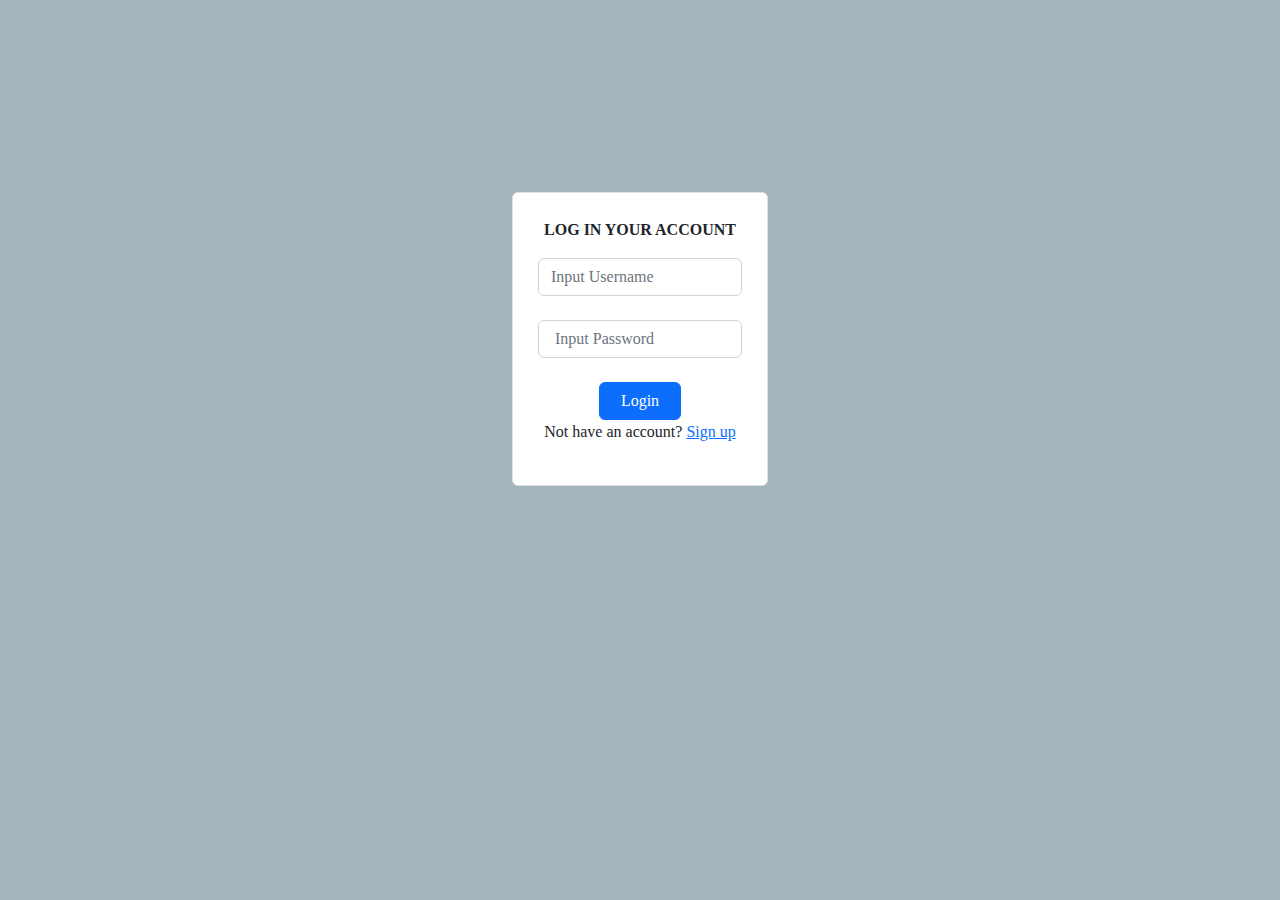
<file: index.html>
<!DOCTYPE html>
<html lang="en" dir="ltr">
  <head>
    <meta charset="utf-8">
    <title>LOGIN</title>
    <link rel="stylesheet" href="bootstrap/bootstrap.min.css">


  </head>

  <body style="background-color:#A2B5BB; font-family: 'Sacramento', cursive;">

          <div class="border rounded-top rounded-bottom" style="background-color:white; text-align:center; margin: 15% 40% 0 40%; padding: 25px;">

              <p style=" font-weight: bold; font: size 6px;"  >LOG IN YOUR ACCOUNT</p>
                <form id="form_1">
                  <div class="form">
                      <input type="text" placeholder="Input Username" id="user1" name="user" class="form-control" required>

                  </div><br>
                  <div class="form">
                      <input type="password" placeholder=" Input Password" id="pass1" name="password" class="form-control" required>

                  </div><br>
                <button class="submit btn btn-primary" id="login-submit" style="width:40%;">Login</button>

                  <div style="text-align: center;">
                      <p>
                          Not have an account? <a href="">Sign up</a>
                      </p>
                      </div>
                  </div>
            </form>

          </div>




<script src="https://code.jquery.com/jquery-3.6.0.min.js" integrity="sha256-/xUj+3OJU5yExlq6GSYGSHk7tPXikynS7ogEvDej/m4=" crossorigin="anonymous"></script>
  <script src="bootstrap/bootstrap.bundle.min.js" charset="utf-8"></script>
  </body>
</html>


<script>

  $(document).ready(function(){

    $('#form_1').submit(function(e){
      e.preventDefault();

        let user = $('#user1').val();
        let pass = $('#pass1').val();

        if(user == 'ronald' && pass == '123'){
          alert('Welcome Bitch!')
          window.location.href = "profile.html"
        }else{
          alert('Wrong Credentials Bitch!')
        }

    })



  })


</script>
</file>
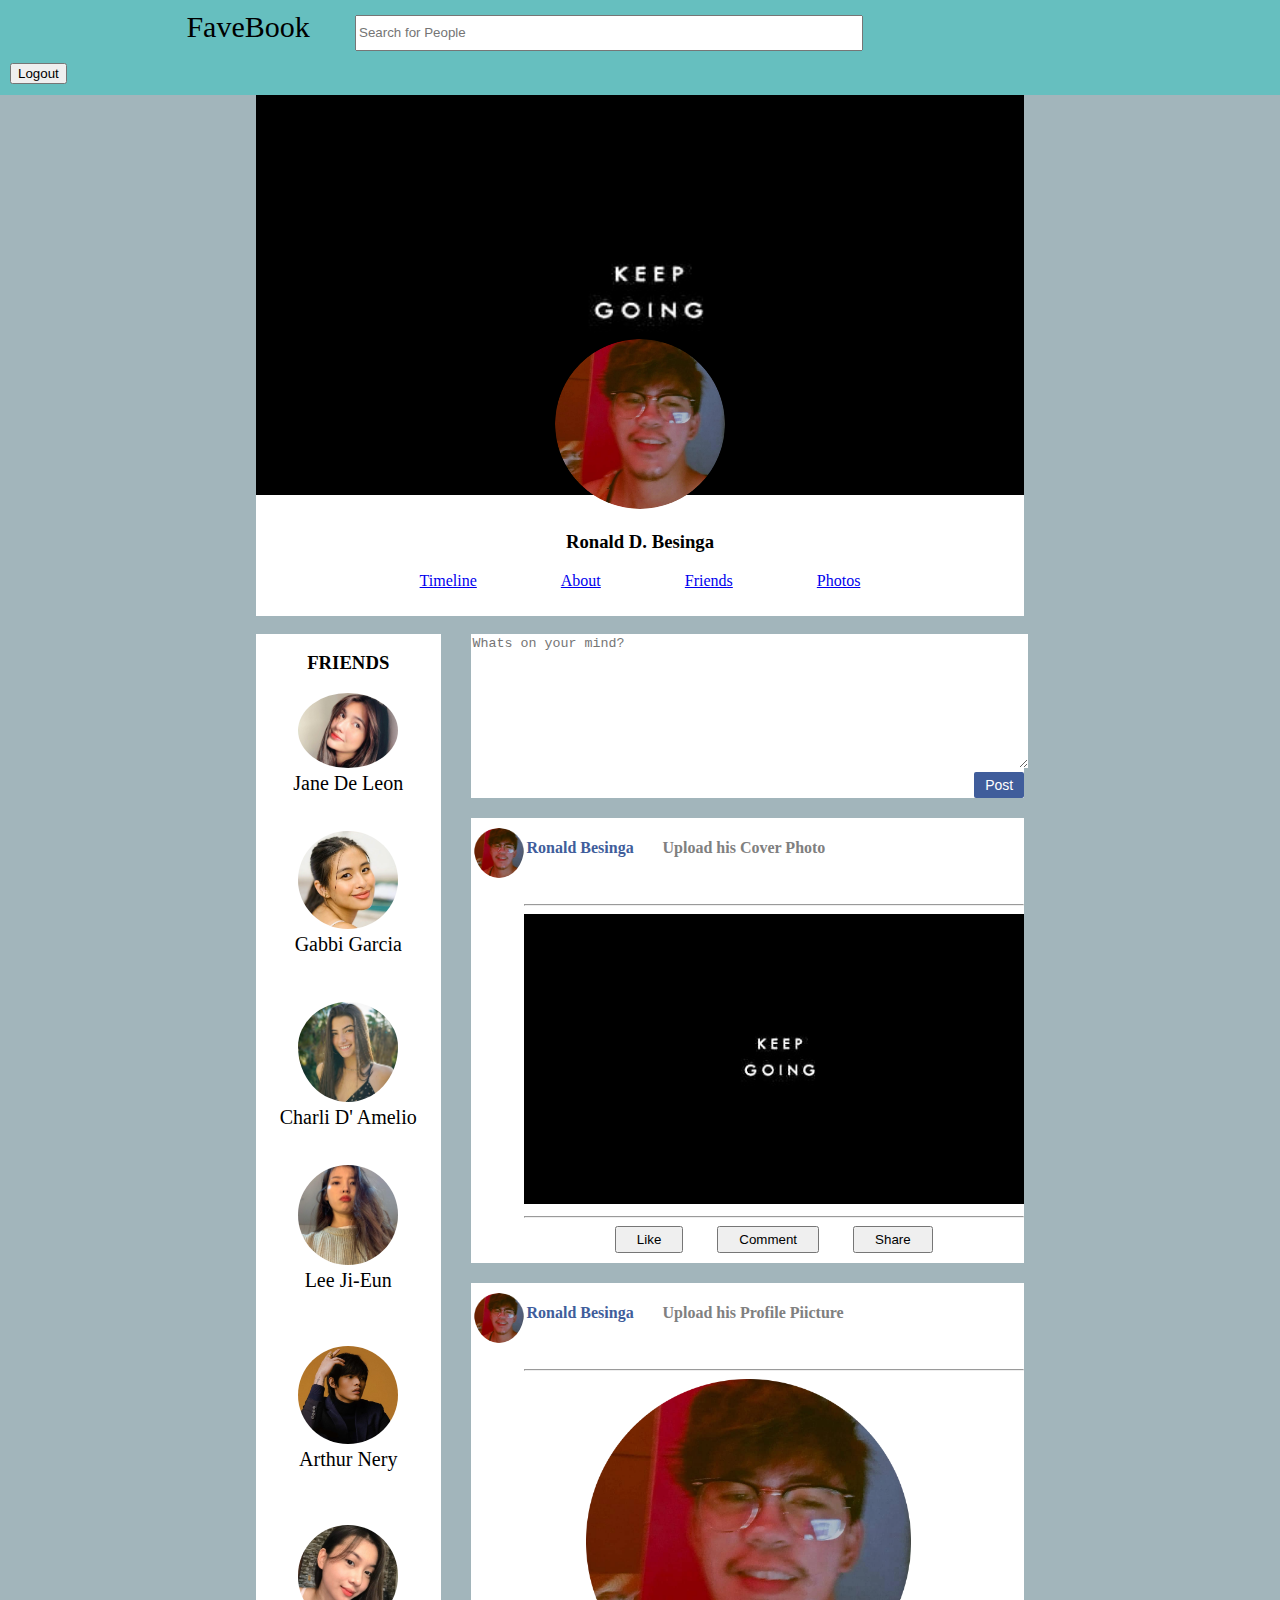
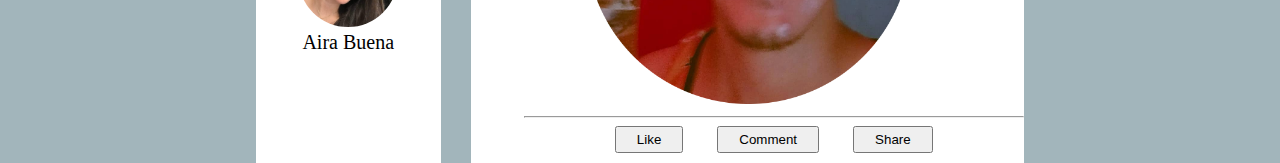
<file: profile.html>
<!DOCTYPE html>
<html lang="en" dir="ltr">

<head>
  <meta charset="utf-8">
  <link rel="stylesheet" href="style.css">
  <title>Profile</title>
</head>

<body>
  <div class="first-container">
    <span id="face">FaveBook</span>
    <input class="input_box" type="text" name="" value="" placeholder="Search for People">
    <!-- <img src="images/1-modified.png" alt="" width="40px" style="border-radius: 50%;"> -->
  <a href="login.html"><input type="button" name="" value="Logout"></a>




  </div>
            <!-------------------------------- PROFILE SECTION ------------------------------------>
  <div class="cover-photo">
    <img src="images/cover.jpg" alt="" width="60%" height="400px">
    <div class="profile-picture">
      <img src="images/1-modified.png" alt="" width="170px" class="profile-pic">
      <h3>Ronald D. Besinga</h3>

        <div class='list'>
          <a href="profile.html">Timeline</a>
        </div>
        <div class='list'>
          <a href="hyperlinks/about.html">About</a>
        </div>
        <div class='list'>
          <a href="hyperlinks/friends.html">Friends</a>
        </div>
        <div class='list'>
        <a href="hyperlinks/photos.html">Photos</a>
        </div>
      </div><br>


                     <!-------------------------- FRIENDS SECTION ------------------------------->
  <div style="display:flex;">

      <div class="friends_tab">
        <h3>FRIENDS</h3>

        <img src="images/3.jpg" alt="" width="100px;" style="border-radius:50%; " ><br>
        <span style="font-size:20px;">Jane De Leon</span><br><br><br>

        <img src="images/4.webp" alt="" width="100px;" style="border-radius:50%; " ><br>
        <span style="font-size:20px;">Gabbi Garcia</span><br><br><br>

        <img src="images/1.jpg" alt="" width="100px;"style="padding-top:10px;border-radius:50%;" ><br>
        <span style="font-size:20px;">Charli D' Amelio</span><br><br><br>

        <img src="images/2.jpg" alt="" width="100px;" style="border-radius:50%; " ><br>
        <span style="font-size:20px;">Lee Ji-Eun</span><br><br><br><br>

        <img src="images/7.jpg" alt="" width="100px;" style="border-radius:50%; " ><br>
        <span style="font-size:20px;">Arthur Nery</span><br><br><br><br>

        <img src="images/6.jpg" alt="" width="100px;" style="border-radius:50%; " ><br>
        <span style="font-size:20px;">Aira Buena</span><br><br><br><br>

       </div>


                  <!------------------------------ POST SECTION --------------------------->
       <div class="post_tab">
         <div class="post">
           <textarea placeholder="Whats on your mind?"></textarea>
          <button type="submit" name="button" id="btn1">Post</button>
         </div>


         <div class="post" style="margin-top: 20px; display: flex;" >
           <div class="post_comment">
               <img src="images/1-modified.png" alt="" width="50px;"style="padding-top:10px;border-radius:50%; margin-left:3px;" >
           </div>
           <div class="post_comment">
                   <h4 style="color: #405d9b; text-align:start; margin-left:3px;">Ronald Besinga
                      <span style="color:gray; margin-left:5%;" > Upload his Cover Photo </span></h4><br><hr>
                <img src="images/cover.jpg" alt="" width="100%">
                    <hr>
                <button type="button" name="button" style="padding: 4px 20px 4px 20px;">Like</button>
                <button type="button" name="button" style="padding: 4px 20px 4px 20px; margin: 0 30px 0 30px;">Comment</button>
                <button type="button" name="button" style="padding: 4px 20px 4px 20px;">Share</button></button>

           </div>
         </div>

         <div class="post" style="margin-top: 20px; display: flex;" >
           <div class="post_comment">
               <img src="images/1-modified.png" alt="" width="50px;"style="padding-top:10px;border-radius:50%; margin-left:3px;" >
           </div>
           <div class="post_comment">
                   <h4 style="color: #405d9b; text-align:start; margin-left:3px;">Ronald Besinga
                      <span style="color:gray; margin-left:5%;" > Upload his Profile Piicture</span></h4><br>
                      <hr>
                <img src="images/1-modified.png" alt="" width="65%" style="margin-right:10%;">
                    <hr>
                <button type="button" name="button" style="padding: 4px 20px 4px 20px;">Like</button>
                <button type="button" name="button" style="padding: 4px 20px 4px 20px; margin: 0 30px 0 30px;">Comment</button>
                <button type="button" name="button" style="padding: 4px 20px 4px 20px;">Share</button></button>

           </div>
         </div>
    </div>



  </div>


</body>

</html>
</file>
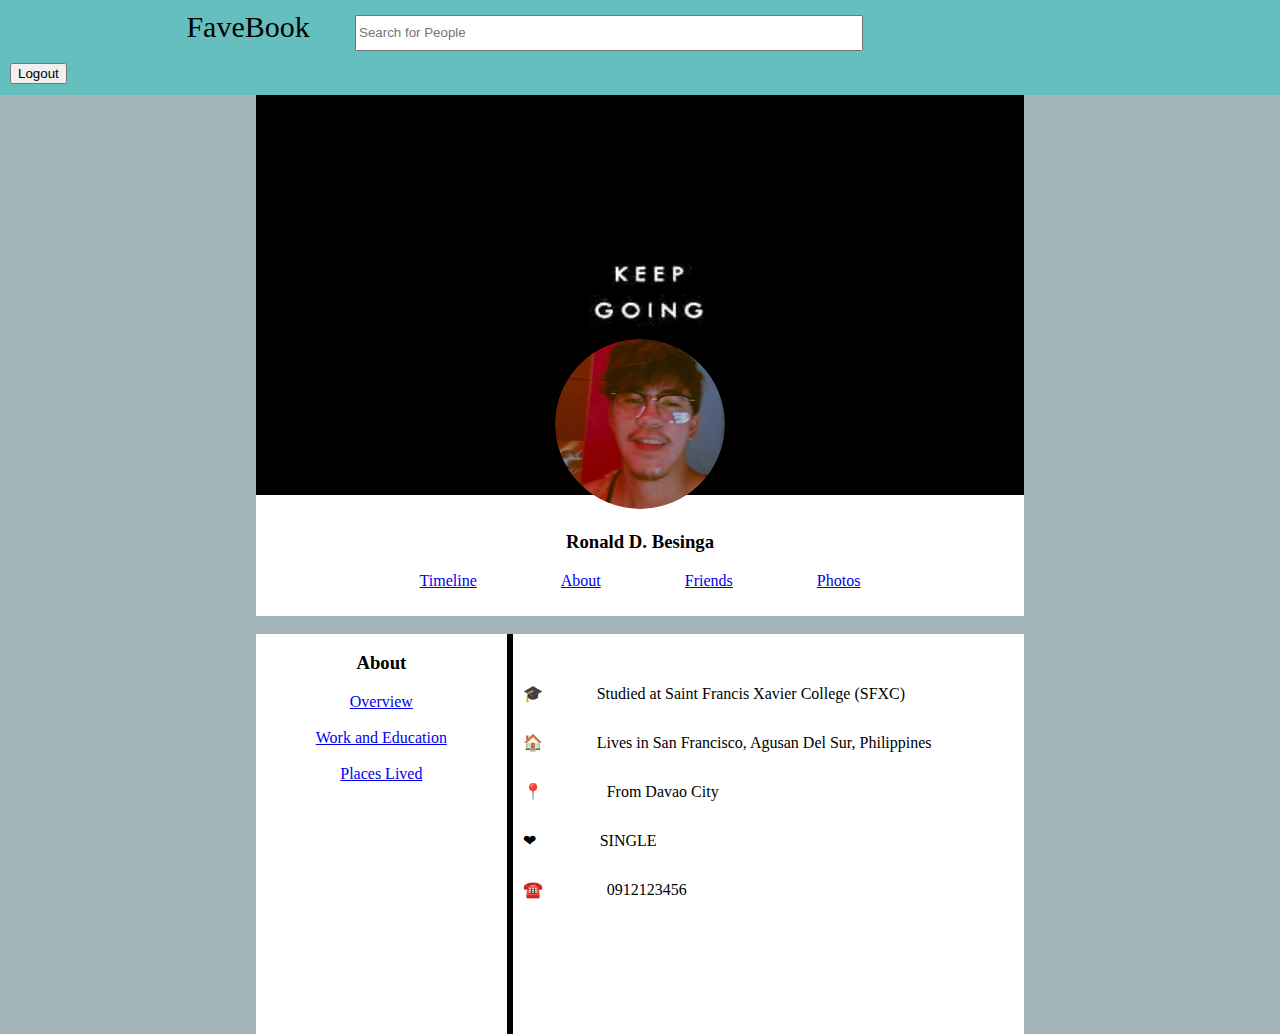
<file: hyperlinks/about.html>
<!DOCTYPE html>
<html lang="en" dir="ltr">

<head>
  <meta charset="utf-8">
  <link rel="stylesheet" href="../style.css">
  <title>About</title>
</head>

<body>
  <div class="first-container">
    <span id="face">FaveBook</span>
    <input class="input_box" type="text" name="" value="" placeholder="Search for People">
    <!-- <img src="images/1-modified.png" alt="" width="40px" style="border-radius: 50%;"> -->
  <a href="login.html"><input type="button" name="" value="Logout"></a>




  </div>
            <!-------------------------------- PROFILE SECTION ------------------------------------>
  <div class="cover-photo">
    <img src="../images/cover.jpg" alt="" width="60%" height="400px">
    <div class="profile-picture">
      <img src="../images/1-modified.png" alt="" width="170px" class="profile-pic">
      <h3>Ronald D. Besinga</h3>

        <div class='list'>
          <a href="../profile.html">Timeline</a>
        </div>
        <div class='list'>

          <a href="about.html">About</a>
        </div>
        <div class='list'>
          <a href="friends.html">Friends</a>
        </div>
        <div class='list'>
        <a href="photos.html">Photos</a>
        </div>
      </div><br>


                     <!-------------------------- About ------------------------------->
  <div style="display:flex;">

      <div class="about_sec">
        <h3>About</h3>

            <a href="about.html">Overview</a><br><br>
            <a href="aboutWE.html">Work and Education</a><br><br>
            <a href="aboutPL.html">Places Lived</a><br>
       </div>

          <div class="vl" style=" border-left: 6px solid black; height: 400px;"></div>

                  <!------------------------------ POST SECTION --------------------------->
       <div class="about_tab">
         <div style="margin-top:50px;">
           <span style="margin-right:50px;">🎓</span>
            <span>Studied at Saint Francis Xavier College (SFXC)</span>
         </div>

         <div style="margin-top:30px;">
                <span style="margin-right:50px;">🏠</span>
            <span>Lives in San Francisco, Agusan Del Sur, Philippines</span>
         </div>

         <div style="margin-top:30px;">
        <span style="margin-right:60px;">📍</span>
            <span>From Davao City</span>
         </div>

         <div style="margin-top:30px;">
        <span style="margin-right:60px;">❤</span>
            <span>SINGLE</span>
         </div>

         <div style="margin-top:30px;">
        <span style="margin-right:60px;">☎️ </span>
            <span>0912123456</span>
         </div>


    </div>

</div>

  </div>


</body>

</html>
</file>
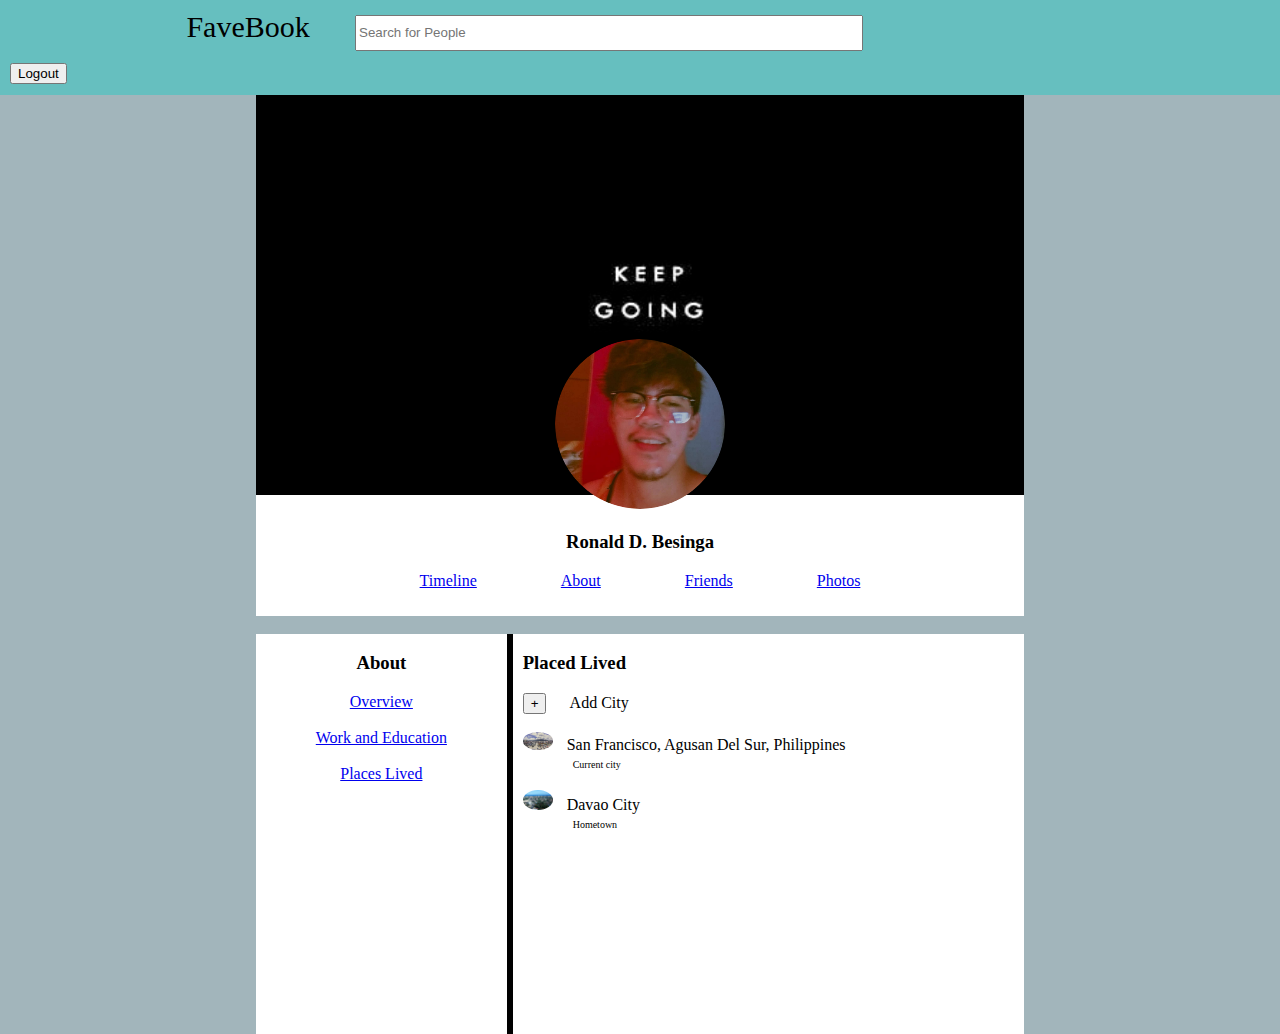
<file: hyperlinks/aboutPL.html>
<!DOCTYPE html>
<html lang="en" dir="ltr">

<head>
  <meta charset="utf-8">
  <link rel="stylesheet" href="../style.css">
  <title>About</title>
</head>

<body>
  <div class="first-container">
    <span id="face">FaveBook</span>
    <input class="input_box" type="text" name="" value="" placeholder="Search for People">
    <!-- <img src="images/1-modified.png" alt="" width="40px" style="border-radius: 50%;"> -->
    <a href="login.html"><input type="button" name="" value="Logout"></a>




  </div>
  <!-------------------------------- PROFILE SECTION ------------------------------------>
  <div class="cover-photo">
    <img src="../images/cover.jpg" alt="" width="60%" height="400px">
    <div class="profile-picture">
      <img src="../images/1-modified.png" alt="" width="170px" class="profile-pic">
      <h3>Ronald D. Besinga</h3>

      <div class='list'>
        <a href="../profile.html">Timeline</a>
      </div>
      <div class='list'>

        <a href="about.html">About</a>
      </div>
      <div class='list'>
        <a href="friends.html">Friends</a>
      </div>
      <div class='list'>
        <a href="photos.html">Photos</a>
      </div>
    </div><br>


    <!-------------------------- About ------------------------------->
    <div style="display:flex;">

      <div class="about_sec">
        <h3>About</h3>

        <a href="about.html">Overview</a><br><br>
        <a href="aboutWE.html">Work and Education</a><br><br>
        <a href="aboutPL.html">Places Lived</a><br>
      </div>

      <div class="vl" style=" border-left: 6px solid black; height: 400px;"></div>

      <!------------------------------ POST SECTION --------------------------->
      <div class="about_tab">

        <div>
          <h3>Placed Lived</h3>
          <button type="button" name="button">+</button>&nbsp;&nbsp;&nbsp;&nbsp;&nbsp;
          <span>Add City</span><br><br>

          <div>
            <img src="../images/sf.jpg" alt="" width="30px" style="border-radius:50%;">
            <span style="margin-left:10px;">San Francisco, Agusan Del Sur, Philippines</span><br>
            <span style="font-size:10px; margin-left:50px;">Current city</span>
          </div>
        </div><br>

        <div>
          <img src="../images/davao.jpg" alt="" width="30px" style="border-radius:50%;">
          <span style="margin-left:10px;">Davao City</span><br>
          <span style="font-size:10px; margin-left:50px;">Hometown</span>
        </div>
      </div>



    </div>

  </div>

  </div>


</body>

</html>
</file>
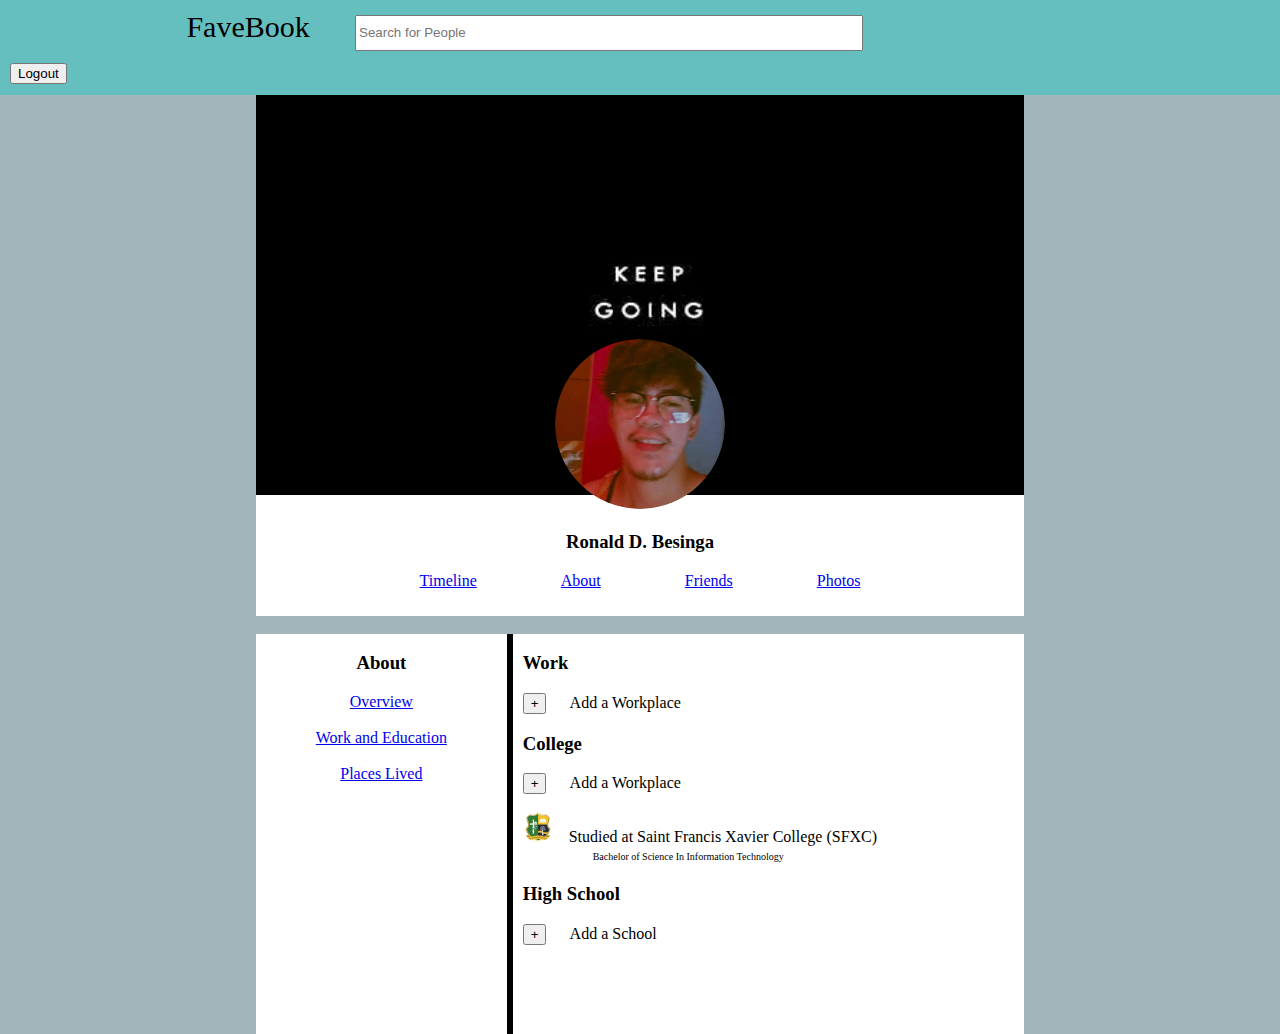
<file: hyperlinks/aboutWE.html>
<!DOCTYPE html>
<html lang="en" dir="ltr">

<head>
  <meta charset="utf-8">
  <link rel="stylesheet" href="../style.css">
  <title>About</title>
</head>

<body>
  <div class="first-container">
    <span id="face">FaveBook</span>
    <input class="input_box" type="text" name="" value="" placeholder="Search for People">
    <!-- <img src="images/1-modified.png" alt="" width="40px" style="border-radius: 50%;"> -->
  <a href="login.html"><input type="button" name="" value="Logout"></a>




  </div>
            <!-------------------------------- PROFILE SECTION ------------------------------------>
  <div class="cover-photo">
    <img src="../images/cover.jpg" alt="" width="60%" height="400px">
    <div class="profile-picture">
      <img src="../images/1-modified.png" alt="" width="170px" class="profile-pic">
      <h3>Ronald D. Besinga</h3>

        <div class='list'>
          <a href="../profile.html">Timeline</a>
        </div>
        <div class='list'>

          <a href="about.html">About</a>
        </div>
        <div class='list'>
          <a href="friends.html">Friends</a>
        </div>
        <div class='list'>
        <a href="photos.html">Photos</a>
        </div>
      </div><br>


                     <!-------------------------- About ------------------------------->
  <div style="display:flex;">

      <div class="about_sec">
        <h3>About</h3>

            <a href="about.html">Overview</a><br><br>
            <a href="aboutWE.html">Work and Education</a><br><br>
            <a href="aboutPL.html">Places Lived</a><br>
       </div>

          <div class="vl" style=" border-left: 6px solid black; height: 400px;"></div>

                  <!------------------------------ POST SECTION --------------------------->
       <div class="about_tab">

         <div>
           <h3>Work</h3>
            <button type="button" name="button">+</button>&nbsp;&nbsp;&nbsp;&nbsp;&nbsp;
            <span>Add a Workplace</span>
         </div>

         <div>
           <h3>College</h3>
            <button type="button" name="button">+</button>&nbsp;&nbsp;&nbsp;&nbsp;&nbsp;
            <span>Add a Workplace</span><br><br>
            <img src="../images/xavier.jpg" alt="" width="30px" style="border-radius:50%;">&nbsp;&nbsp;&nbsp;
            <span>Studied at Saint Francis Xavier College (SFXC)</span><br>
            <span style="font-size:10px; margin-left:70px;">Bachelor of Science In Information Technology</span>
         </div>

         <div>
           <h3>High School</h3>
            <button type="button" name="button">+</button>&nbsp;&nbsp;&nbsp;&nbsp;&nbsp;
            <span>Add a School</span>
         </div>



    </div>

</div>

  </div>


</body>

</html>
</file>
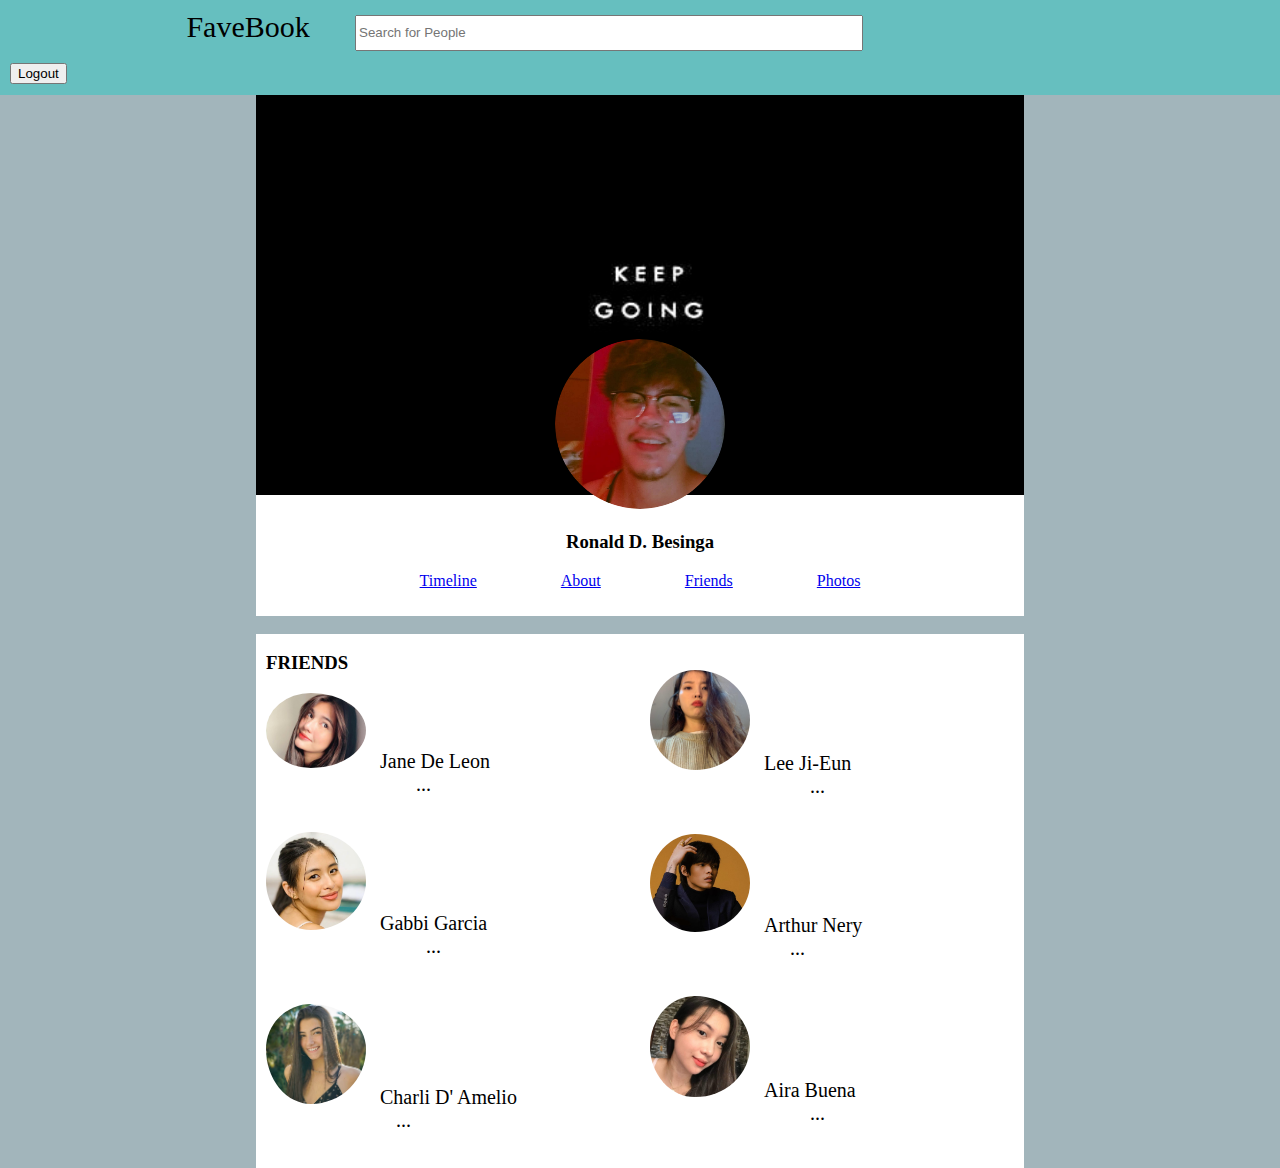
<file: hyperlinks/friends.html>
<!DOCTYPE html>
<html lang="en" dir="ltr">

<head>
  <meta charset="utf-8">
  <link rel="stylesheet" href="../style.css">
  <title>Friends</title>
</head>

<body>
  <div class="first-container">
    <span id="face">FaveBook</span>
    <input class="input_box" type="text" name="" value="" placeholder="Search for People">
    <!-- <img src="images/1-modified.png" alt="" width="40px" style="border-radius: 50%;"> -->
  <a href="login.html"><input type="button" name="" value="Logout"></a>




  </div>
            <!-------------------------------- PROFILE SECTION ------------------------------------>
  <div class="cover-photo">
    <img src="../images/cover.jpg" alt="" width="60%" height="400px">
    <div class="profile-picture">
      <img src="../images/1-modified.png" alt="" width="170px" class="profile-pic">
      <h3>Ronald D. Besinga</h3>

        <div class='list'>
          <a href="../profile.html">Timeline</a>
        </div>
        <div class='list'>
          <a href="about.html">About</a>
        </div>
        <div class='list'>
          <a href="friends.html">Friends</a>
        </div>
        <div class='list'>
        <a href="photos.html">Photos</a>
        </div>
      </div><br>


                     <!-------------------------- FRIENDS SECTION ------------------------------->

   <style>

    .imagess{
      padding-left:10px;
    }

   </style>

  <div style="display:flex;">

      <div class="friends_tab" style=" text-align:start;">
        <h3 style="padding-left:10px;">FRIENDS</h3>

        <img src="../images/3.jpg" class="imagess" alt="" width="100px;" style="border-radius:50%; " >
        <span style="font-size:20px;" class="imagess" >Jane De Leon</span>
          <span style="margin-left:160px;font-size:20px;" >...</span><br><br><br>

        <img src="../images/4.webp" class="imagess" alt="" width="100px;" style="border-radius:50%; " >
        <span style="font-size:20px;"  class="imagess" >Gabbi Garcia</span>
          <span style="margin-left:170px;font-size:20px;" >...</span><br><br><br>

        <img src="../images/1.jpg" class="imagess" alt="" width="100px;"style="padding-top:10px;border-radius:50%;" >
        <span style="font-size:20px;"  class="imagess" >Charli D' Amelio</span>
        <span style="margin-left:140px;font-size:20px;" >...</span><br><br><br>



       </div>


    <div style="flex:1; background-color:white; margin-right:20%; text-align:start;">
          <br><br>
      <img src="../images/2.jpg" class="imagess" alt="" width="100px;" style="border-radius:50%; " >
      <span style="font-size:20px;"  class="imagess" >Lee Ji-Eun</span>
      <span style="margin-left:170px;font-size:20px;" >...</span><br><br><br>

      <img src="../images/7.jpg" class="imagess" alt="" width="100px;" style="border-radius:50%; " >
      <span style="font-size:20px;"  class="imagess" >Arthur Nery</span>
      <span style="margin-left:150px;font-size:20px;" >...</span><br><br><br>

      <img src="../images/6.jpg"class="imagess"  alt="" width="100px;" style="border-radius:50%; " >
      <span style="font-size:20px;"  class="imagess" >Aira Buena</span>
      <span style="margin-left:170px;font-size:20px;" >...</span><br><br><br>
    </div>



  </div>


</body>

</html>
</file>
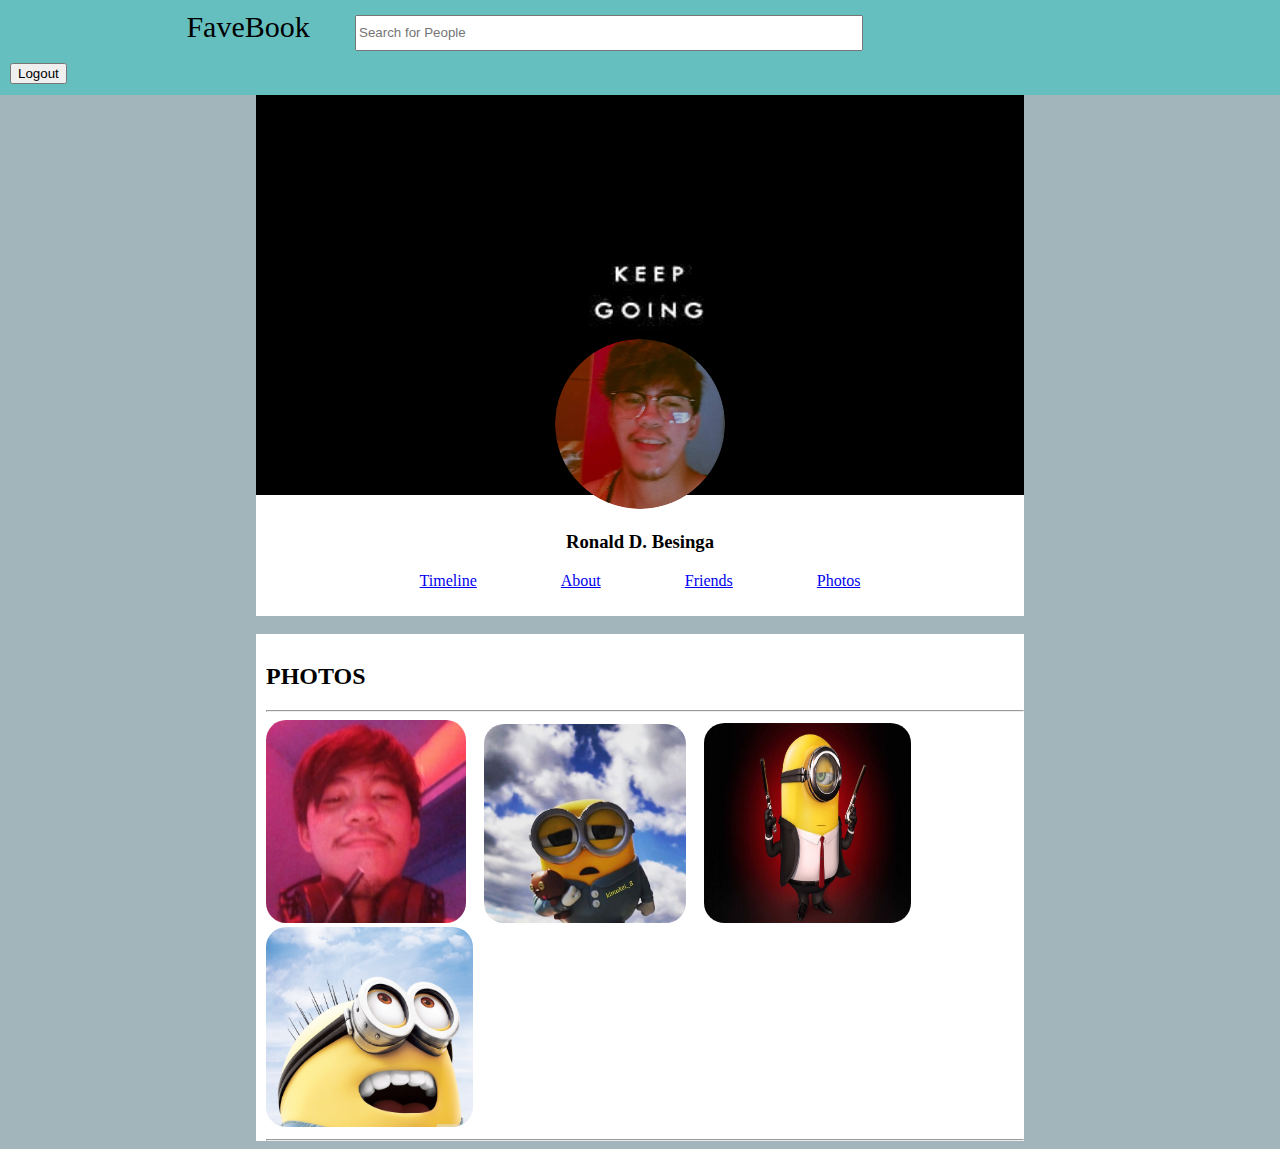
<file: hyperlinks/photos.html>
<!DOCTYPE html>
<html lang="en" dir="ltr">

<head>
  <meta charset="utf-8">
  <link rel="stylesheet" href="../style.css">
  <title>Photos</title>
</head>

<body>
  <div class="first-container">
    <span id="face">FaveBook</span>
    <input class="input_box" type="text" name="" value="" placeholder="Search for People">
    <!-- <img src="images/1-modified.png" alt="" width="40px" style="border-radius: 50%;"> -->
    <a href="../login.html"><input type="button" name="" value="Logout"></a>



  </div>
            <!-------------------------------- PROFILE SECTION ------------------------------------>
  <div class="cover-photo">
    <img src="../images/cover.jpg" alt="" width="60%" height="400px">
    <div class="profile-picture">
      <img src="../images/1-modified.png" alt="" width="170px" class="profile-pic">
      <h3>Ronald D. Besinga</h3>

        <div class='list'>
          <a href="../profile.html">Timeline</a>
        </div>
        <div class='list'>

          <a href="about.html">About</a>
        </div>
        <div class='list'>
          <a href="friends.html">Friends</a>
        </div>
        <div class='list'>
        <a href="photos.html">Photos</a>
        </div>
      </div><br>
  </div>

      <!-------------------------------------- PHOTOS SECTION ---------------------------------->

      <div class="photo_section">

              <div style="margin-left:10px;">
                <h2>PHOTOS</h2><hr>
                  <img src="../images/8.jpg" alt="" width="200px" style="border-radius:10%; margin-right:10px;">&nbsp;
                  <img src="../images/9.jpg" alt="" width="202px" style="border-radius:10%; margin-right:10px;">&nbsp;
                    <img src="../images/10.jpg" alt="" width="207px" height="200px" style="border-radius:10%; margin-right:10px;">&nbsp;
                    <img src="../images/11.jpg" alt="" width="207px" height="200px" style="border-radius:10%;margin-right:10px;">&nbsp;
                    <hr>
              </div>

      </div>








</body>

</html>
</file>
<file: style.css>
body {
  margin: 0;
  background-color: #A2B5BB;
  font-family: 'Sacramento', cursive;
}

textarea {
  width: 100%;
  height: 130px;
  border: none;
}

/* classes */

/********************* HEADER SECTION *****************/
.first-container {
  font-size: 30px;
  background-color: #66BFBF;
  padding: 10px;
}

.input_box {
  min-width: 500px;
  min-height: 30px;
  margin-right: 28%;
}


/******************* PROFILE SECTION *****************/
.cover-photo {
  text-align: center;
}

.profile-picture {
  margin-top: -160px;
  background-color: white;
  margin-left: 20%;
  margin-right: 20%;
  padding-bottom: 2%;
}

.profile-pic {
  border-radius: 50%;
}

.list {
  display: inline-block;
  margin-left: 40px;
  margin-right: 40px;
}

/********************* FRIENDS SECTION ******************/
.friends_tab {
  background-color: white;
  min-height: 400px;
  flex:1;
  margin-left: 20%;

}

/* ***************POST SECTION *************************/
.post_tab {
  background-color: #A2B5BB;
  min-height: 400px;
  flex: 3;
  margin-right:20%;
  margin-left: 30px;

}
.post{
  background-color: white;


}
.post_comment{
padding-bottom: 10px;
}


/************************** PHOTO SECTION **********************************/
.photo_section{

background-color: white;
margin: 0 20% 0 20%;
padding-top:10px;


}

/****************************** ABOUT SECTION **********************************/

.about_sec{

  flex:1;
  margin-left:20%;
  background-color: white;
}
.about_tab{
  flex:2;
  background-color: white;
  margin-right: 20%;
  text-align:left;
  padding-left: 10px;

}


/********************* id's *****************************/
#face {
  margin-right: 3%;
  margin-left: 14%;
}

#btn1{
  margin-left:91%;
  background-color: #405d9b;
  border: none;
  color: white;
  font-size: 14px;
  padding:5px;
  border-radius: 2px;
  width: 50px;
}
</file>
